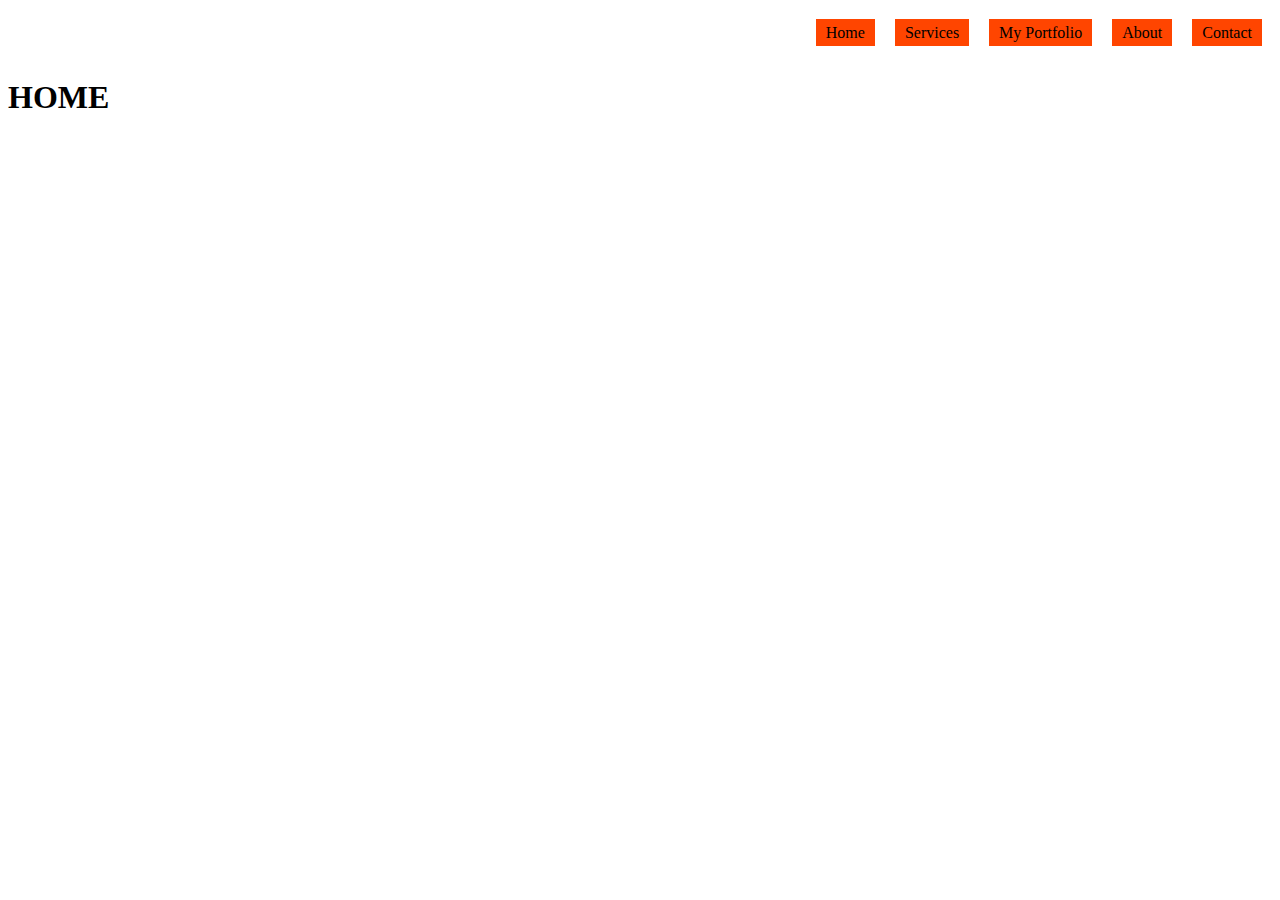
<file: pages/index.html>
<!DOCTYPE html>
<html lang="en">
<head>
    <meta charset="UTF-8">
    <meta name="viewport" content="width=device-width, initial-scale=1.0">
    <title>Software Developer | Calgary, AB | Ryan Luttrell</title>
    <link rel="stylesheet" href="../css/styles.css">
</head>
<body>
    <header>
        <div class="primary-logo">

        </div>
        <div class="main-nav">
            <ul>
                <li><a href="index.html">Home</a></li>
                <li><a href="services.html">Services</a></li>
                <li><a href="portfolio.html">My Portfolio</a></li>
                <li><a href="about.html">About</a></li>
                <li><a href="contact.html">Contact</a></li>
            </ul>
        </div>
    </header>
    <main>
        <div class="banner-home">
            <h1>HOME</h1>
        </div>
    </main>
    <footer>

    </footer>
    
</body>
</html>
</file>
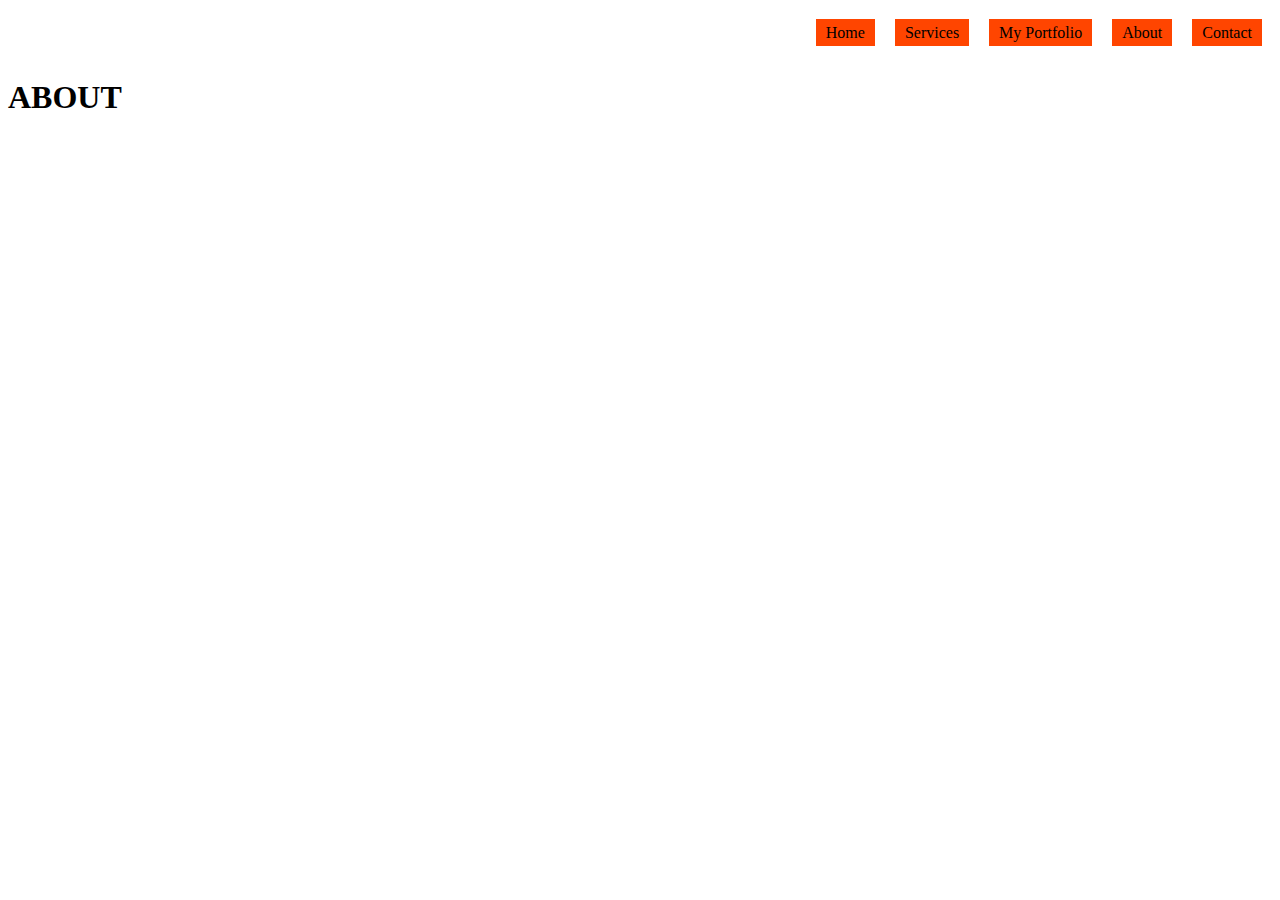
<file: pages/about.html>
<!DOCTYPE html>
<html lang="en">
<head>
    <meta charset="UTF-8">
    <meta name="viewport" content="width=device-width, initial-scale=1.0">
    <title>Software Developer | About | Ryan Luttrell</title>
    <link rel="stylesheet" href="../css/styles.css">
</head>
<body>
    <header>
        <div class="primary-logo">

        </div>
        <div class="main-nav">
            <ul>
                <li><a href="index.html">Home</a></li>
                <li><a href="services.html">Services</a></li>
                <li><a href="portfolio.html">My Portfolio</a></li>
                <li><a href="about.html">About</a></li>
                <li><a href="contact.html">Contact</a></li>
            </ul>
        </div>

    </header>
    <main>
        <div class="banner-aux">
            <h1>ABOUT</h1>
        </div>
    </main>
    <footer>

    </footer>
    
</body>
</html>
</file>
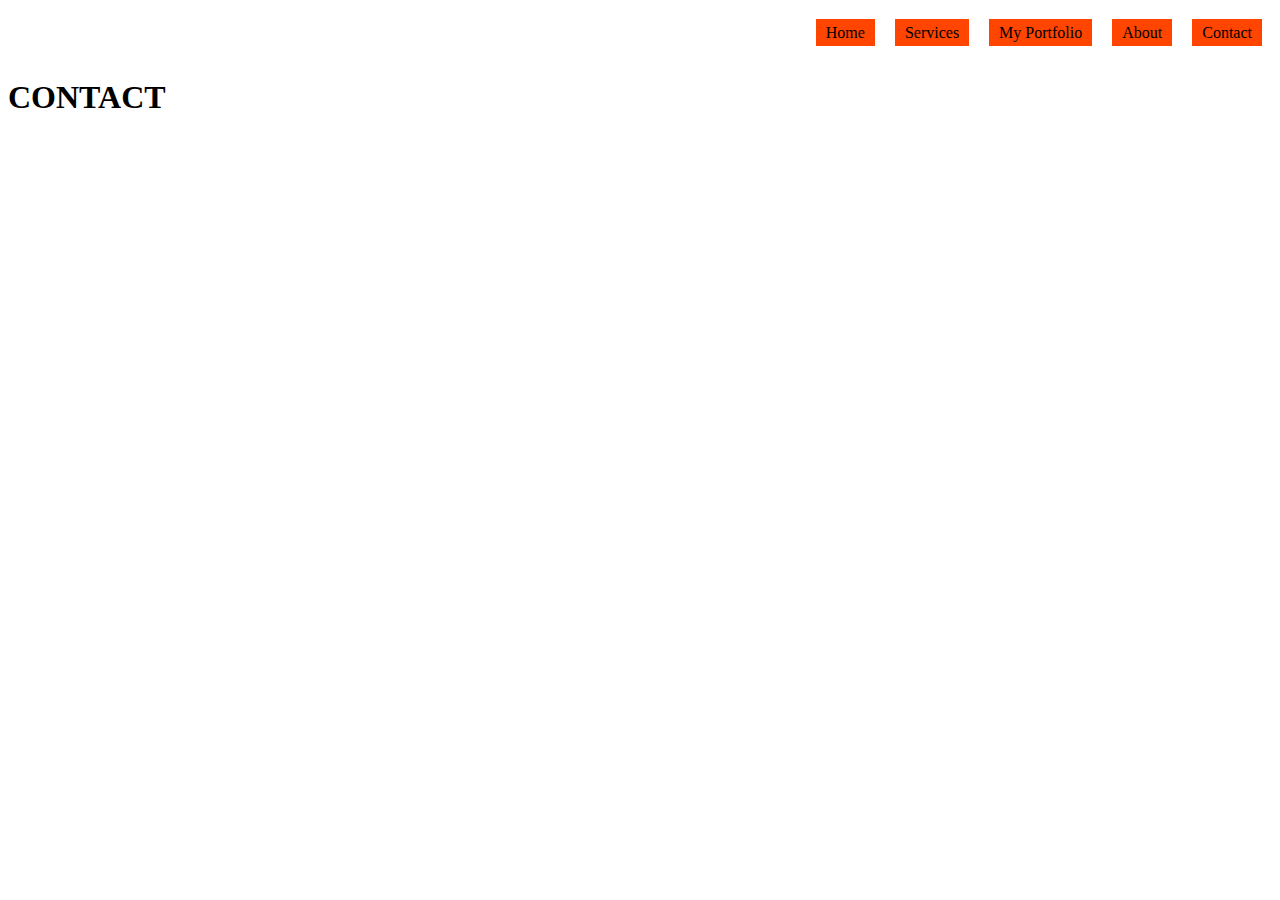
<file: pages/contact.html>
<!DOCTYPE html>
<html lang="en">
<head>
    <meta charset="UTF-8">
    <meta name="viewport" content="width=device-width, initial-scale=1.0">
    <title>Software Developer | Contact | Ryan Luttrell</title>
    <link rel="stylesheet" href="../css/styles.css">
</head>
<body>
    <header>
        <div class="primary-logo">

        </div>
        <div class="main-nav">
            <ul>
                <li><a href="index.html">Home</a></li>
                <li><a href="services.html">Services</a></li>
                <li><a href="portfolio.html">My Portfolio</a></li>
                <li><a href="about.html">About</a></li>
                <li><a href="contact.html">Contact</a></li>
            </ul>
        </div>

    </header>
    <main>
        <div class="banner-aux">
            <h1>CONTACT</h1>
        </div>
    </main>
    <footer>

    </footer>
    
</body>
</html>
</file>
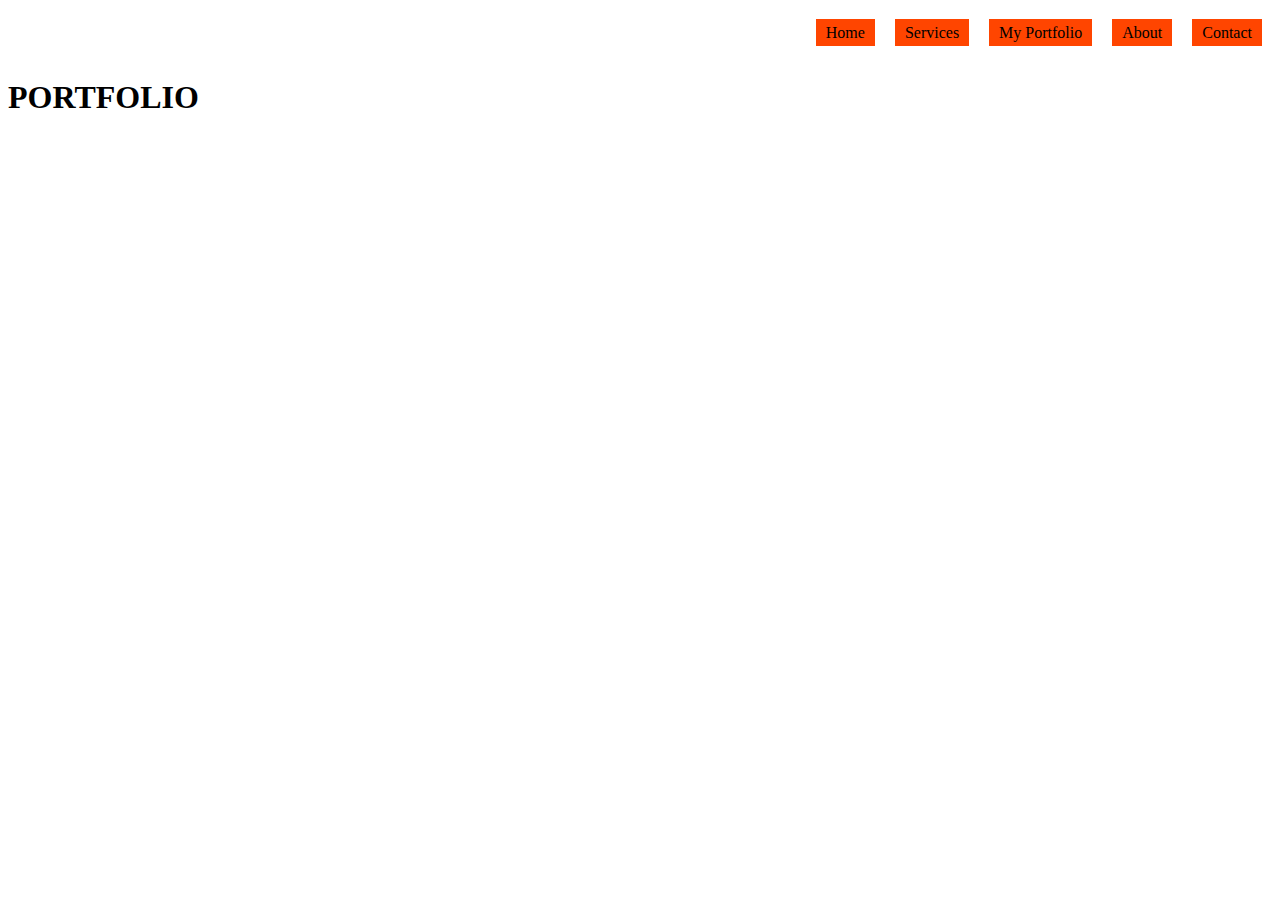
<file: pages/portfolio.html>
<!DOCTYPE html>
<html lang="en">
<head>
    <meta charset="UTF-8">
    <meta name="viewport" content="width=device-width, initial-scale=1.0">
    <title>Software Developer | Portfolio | Ryan Luttrell</title>
    <link rel="stylesheet" href="../css/styles.css">
</head>
<body>
    <header>
        <div class="primary-logo">

        </div>
        <div class="main-nav">
            <ul>
                <li><a href="index.html">Home</a></li>
                <li><a href="services.html">Services</a></li>
                <li><a href="portfolio.html">My Portfolio</a></li>
                <li><a href="about.html">About</a></li>
                <li><a href="contact.html">Contact</a></li>
            </ul>
        </div>

    </header>
    <main>
        <div class="banner-aux">
            <h1>PORTFOLIO</h1>
        </div>
    </main>
    <footer>

    </footer>
    
</body>
</html>
</file>
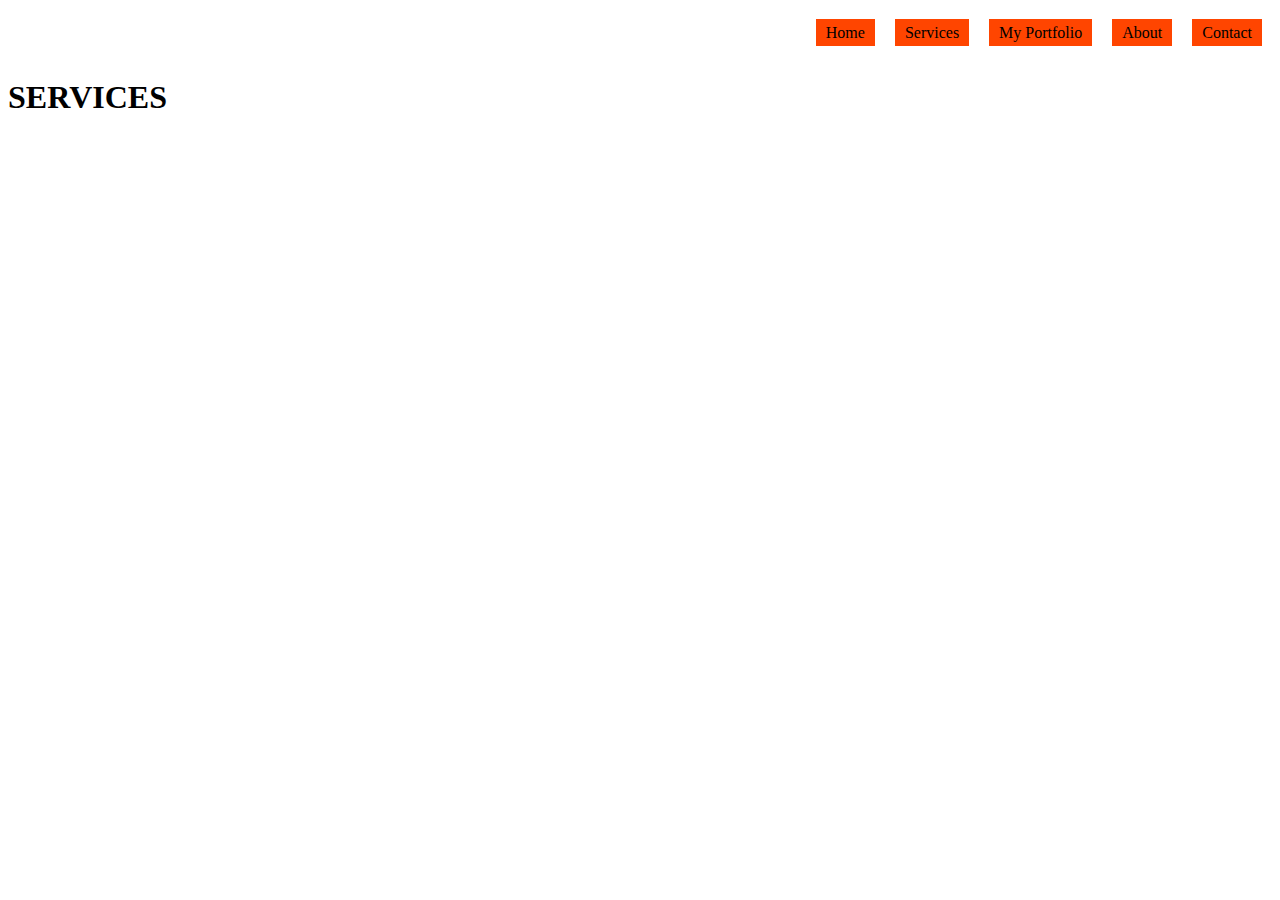
<file: pages/services.html>
<!DOCTYPE html>
<html lang="en">
<head>
    <meta charset="UTF-8">
    <meta name="viewport" content="width=device-width, initial-scale=1.0">
    <title>Software Developer | Services | Ryan Luttrell</title>
    <link rel="stylesheet" href="../css/styles.css">
</head>
<body>
    <header>
        <div class="primary-logo">

        </div>
        <div class="main-nav">
            <ul>
                <li><a href="index.html">Home</a></li>
                <li><a href="services.html">Services</a></li>
                <li><a href="portfolio.html">My Portfolio</a></li>
                <li><a href="about.html">About</a></li>
                <li><a href="contact.html">Contact</a></li>
            </ul>
        </div>
    </header>
    <main>
        <div class="banner-aux">
            <h1>SERVICES</h1>
        </div>
    </main>
    <footer>

    </footer>
    
</body>
</html>
</file>
<file: css/styles.css>
body {
    font-family: poppins;
}

header {
    display: flex;
    flex-direction: row-reverse;
}

.main-nav {
    display: flex;
}

.main-nav ul {
    list-style-type: none;
    display: flex;
}

.main-nav ul li {
    flex-direction: row;
    padding: 0px 10px 0px 10px;
}

.main-nav ul li a {
    text-decoration: none;
    color: black;
    background-color: orangered;
    padding: 5px 10px 5px 10px;
}
</file>
